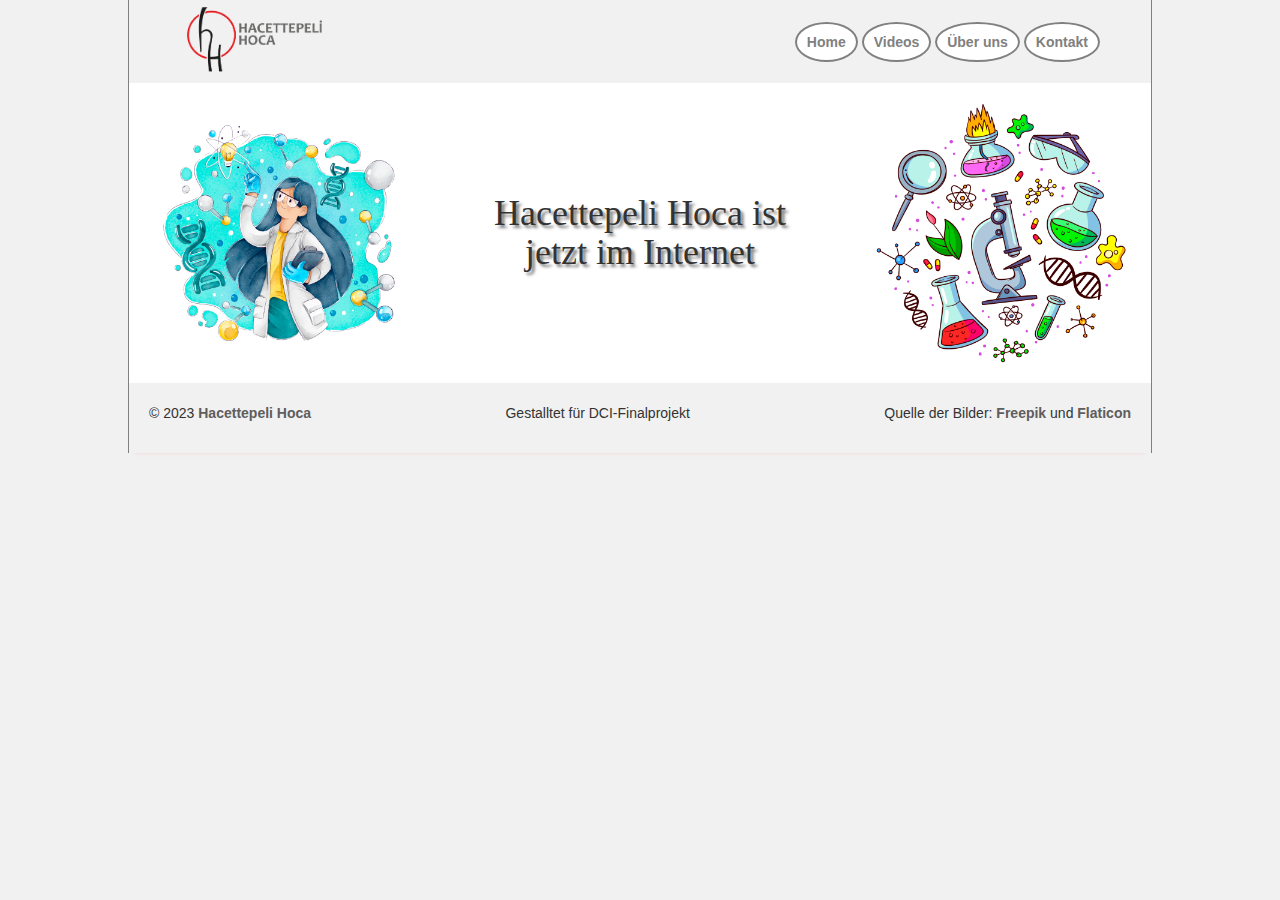
<file: index.html>
<!DOCTYPE html>
<html lang="device-width">
  <head>
    <meta charset="UTF-8" />
    <meta http-equiv="X-UA-Compatible" content="IE=edge" />
    <meta name="viewport" content="width=device-width, initial-scale=1.0" />
    <link
      rel="stylesheet"
      href="https://stackpath.bootstrapcdn.com/bootstrap/3.4.1/css/bootstrap.min.css"
    />
    <link rel="stylesheet" href="./style.css" />
    <title>Hacettepeli Hoca - Biology Videos</title>
  </head>
  <body>
    <!-- KOPFTEIL DER WEBSITE -->
    <header>
      <a href="./index.html"
        ><img
          src="./images/hacettepeli-hoca/hacettepeli-hoca-05.png"
          alt="Hacettepeli Hoca Logo"
      /></a>
      <nav>
        <a href="./index.html">Home</a>
        <a href="#videos">Videos</a>
        <a href="#uber-uns">Über uns</a>
        <a href="#kontakt">Kontakt</a>
      </nav>
    </header>

    <!-- HAUPTTEIL DER WEBSITE -->
    <main>
      <section>
        <div class="erste-img">
          <img src="./images/freepik/07.jpg" alt="biology icons" />
        </div>
        <h1>Hacettepeli Hoca ist jetzt im Internet</h1>
        <div class="zweite-img">
          <img src="./images/freepik/06.jpg" alt="biology icons-2" />
        </div>
      </section>
    </main>

    <!-- VIDEOS SEITE -->
    <div id="videos">
      <main>
        <h2>Videos</h2>
        <section class="videos-flex">
          <div>
            <a href="./kreislaufsystem.html"
              ><img
                src="./images/freepik/kalp.png"
                alt="Herz"
                width="80px"
              />Kreislaufsystem</a
            >
          </div>

          <div>
            <a href="./verdauungssystem.html"
              ><img
                src="./images/freepik/sindirim.png"
                alt="Verdauungssystem"
                width="80px"
              />Verdauungssystem</a
            >
          </div>

          <div>
            <a
              href="https://www.youtube.com/watch?v=Xg57vSwD-0w&list=PLQSqw8W0USXv0z6carY1ncZAvmNfgEfm3&pp=iAQB"
              target="_blank"
              ><img
                src="./images/freepik/beyin.png"
                alt="Gehirn"
                width="80px"
              />Nervensystem</a
            >
          </div>
        </section>
      </main>
    </div>

    <!-- ÜBER UNS SEITE-->
    <div id="uber-uns">
      <main>
        <h2>Über Uns</h2>
        <section class="uber-uns-flex">
          <div>
            <img class="hh-logo-2"
              src="./images/hacettepeli-hoca/hacettepeli-hoca-08.png"
              alt="Hacettepeli Hoca Logo 2"
              width="200px"
            />
          </div>

          <div class="uber-uns-text">
            <p>
              Für einen unterhaltsamen, lehrreichen, abwechslungsreichen und
              integrativen Biologieunterricht: Hacettepeli Hoca auf Youtube
            </p>
            <p>
              Hacettepeli Hoca ist eine Biologielehrerin, die über ihren
              YouTube-Kanal Bildungsinhalte vermittelt. Sie hat ihr Studium der
              Biologielehramts an der Hacettepe-Universität absolviert und dort
              auch einen Masterabschluss im Bereich "Flipped Learning" erworben.
              Nachdem sie ihre Karriere als Lehrerin begonnen hatte, arbeitete
              sie 6 Jahre lang an staatlichen Schulen in der Türkei.
            </p>
            <p>
              Hacettepeli Hoca befindet sich derzeit im Ausland, um Fremdsprache
              zu lernen und um ihren Doktorgrad zu absolvieren. Durch ihre
              Ausbildung im Ausland erweitert sie ihr Fachwissen und ihre
              Unterrichtsfähigkeiten. Auf ihrem Kanal bietet sie anschauliche
              Videos zu den Themen Biologie und Bildung an, die für die
              Schülerinnen und Schüler leicht verständlich sind. Ihre
              Leidenschaft und Erfahrung im Unterrichten ermöglichen es ihr, den
              Schülerinnen und Schülern nützliche Informationen zu vermitteln
              und sie auf eine unterhaltsame Lernreise mitzunehmen.
            </p>
          </div>
        </section>
      </main>
    </div>

    <!-- KONTAKT SEITE -->
    <div id="kontakt">
      <main style="width: auto">
        <h2>Kontakt und Social Media</h2>
        <section class="social-media-konto">
          <div>
            <a href="https://www.youtube.com/@HacettepeliHoca/" target="_blank"
              ><img
                src="./images/freepik/youtube.png"
                alt="Youtube Logo"
                width="48px"
            /></a>
          </div>
          <div id="youtube-subscribe-button">
            <script src="https://apis.google.com/js/platform.js"></script>
            <div
              class="g-ytsubscribe"
              data-channelid="UCwvDtM8h-ol9wbaEM8-m2ig"
              data-layout="full"
              data-count="default"
            ></div>
          </div>
          <div>
            <a href="https://www.instagram.com/hacettepelihoca" target="_blank"
              ><img
                src="./images/freepik/instagram.png"
                alt="Instagram Logo"
                width="48px"
            /></a>
          </div>
        </section>
      </main>
    </div>

    <!-- FUßTEIL DER WEBSITE -->
    <footer>
      <nav>
        <div>
          <p>© 2023 <a href="./index.html">Hacettepeli Hoca</a></p>
        </div>
        <div>
          <p>Gestalltet für DCI-Finalprojekt</p>
        </div>
        <div>
          <p>
            Quelle der Bilder:
            <a href="http://www.freepik.com" target="_blank">Freepik</a> und
            <a href="https://www.flaticon.com/" target="_blank">Flaticon</a>
          </p>
        </div>
        <!-- <div>
          <a href="#"
            >Nach oben<i class="glyphicon glyphicon-circle-arrow-up"></i
          ></a>
        </div> -->
      </nav>
    </footer>
  </body>
</html>
</file>
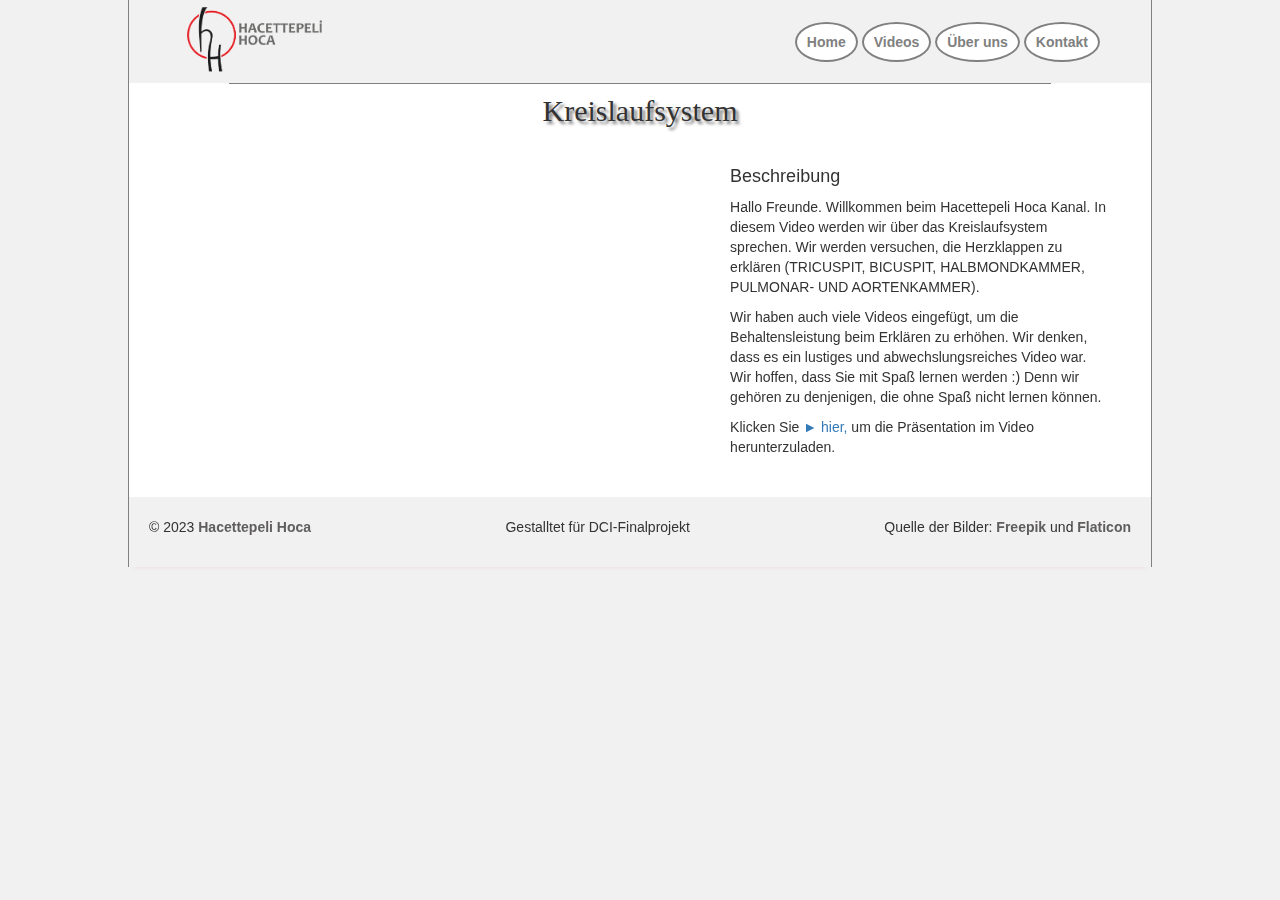
<file: kreislaufsystem.html>
<!DOCTYPE html>
<html lang="device-width">
  <head>
    <meta charset="UTF-8" />
    <meta http-equiv="X-UA-Compatible" content="IE=edge" />
    <meta name="viewport" content="width=device-width, initial-scale=1.0" />
    <link
      rel="stylesheet"
      href="https://stackpath.bootstrapcdn.com/bootstrap/3.4.1/css/bootstrap.min.css"
    />
    <link rel="stylesheet" href="./style.css" />
    <title>Hacettepeli Hoca - Kreislaufsystem</title>
  </head>
  <body>
    <!-- Kopfteil der Website -->
    <header>
      <a href="./index.html"
        ><img
          src="./images/hacettepeli-hoca/hacettepeli-hoca-05.png"
          alt="Hacettepeli Hoca Logo"
      /></a>
      <nav>
        <a href="./index.html">Home</a>
        <a href="index.html#videos">Videos</a>
        <a href="index.html#uber-uns">Über uns</a>
        <a href="index.html#kontakt">Kontakt</a>
      </nav>
    </header>

    <!-- Hauptteil der Website -->
    <main>
      <div>
        <h2>Kreislaufsystem</h2>
        <div class="video-seite">
          <div>
            <iframe
              width="560"
              height="315"
              src="https://www.youtube.com/embed/WDd0pwGnDJM"
              title="YouTube video player"
              frameborder="0"
              allow="accelerometer; autoplay; clipboard-write; encrypted-media; gyroscope; picture-in-picture; web-share"
              allowfullscreen
            ></iframe>
          </div>
          <div>
            <h4>Beschreibung</h4>
            <div class="video-beschreibung">
              <p>
                Hallo Freunde. Willkommen beim Hacettepeli Hoca Kanal. In diesem
                Video werden wir über das Kreislaufsystem sprechen. Wir werden
                versuchen, die Herzklappen zu erklären (TRICUSPIT, BICUSPIT,
                HALBMONDKAMMER, PULMONAR- UND AORTENKAMMER).
              </p>
              <p>
                Wir haben auch viele Videos eingefügt, um die Behaltensleistung
                beim Erklären zu erhöhen. Wir denken, dass es ein lustiges und
                abwechslungsreiches Video war. Wir hoffen, dass Sie mit Spaß
                lernen werden :) Denn wir gehören zu denjenigen, die ohne Spaß
                nicht lernen können.
              </p>
              <p>Klicken Sie <a href="https://drive.google.com/file/d/1buocrEErmIKoUkOwL2xebSDxSJNREr-d/view" target="_blank">► hier, </a>um die Präsentation im Video herunterzuladen.</p>
            </div>
          </div>
        </div>
      </div>
    </main>

    <!-- Fußteil der Website -->
    <footer>
      <nav>
        <div>
          <p>© 2023 <a href="./index.html">Hacettepeli Hoca</a></p>
        </div>
        <div>
          <p>Gestalltet für DCI-Finalprojekt</p>
        </div>
        <div>
          <p>
            Quelle der Bilder:
            <a href="http://www.freepik.com" target="_blank">Freepik</a> und
            <a href="https://www.flaticon.com/" target="_blank">Flaticon</a>
          </p>
        </div>
        <!-- <div>
          <a href="#top"
            >Nach oben<i class="glyphicon glyphicon-circle-arrow-up"></i
          ></a>
        </div> -->
      </nav>
    </footer>
  </body>
</html>
</file>
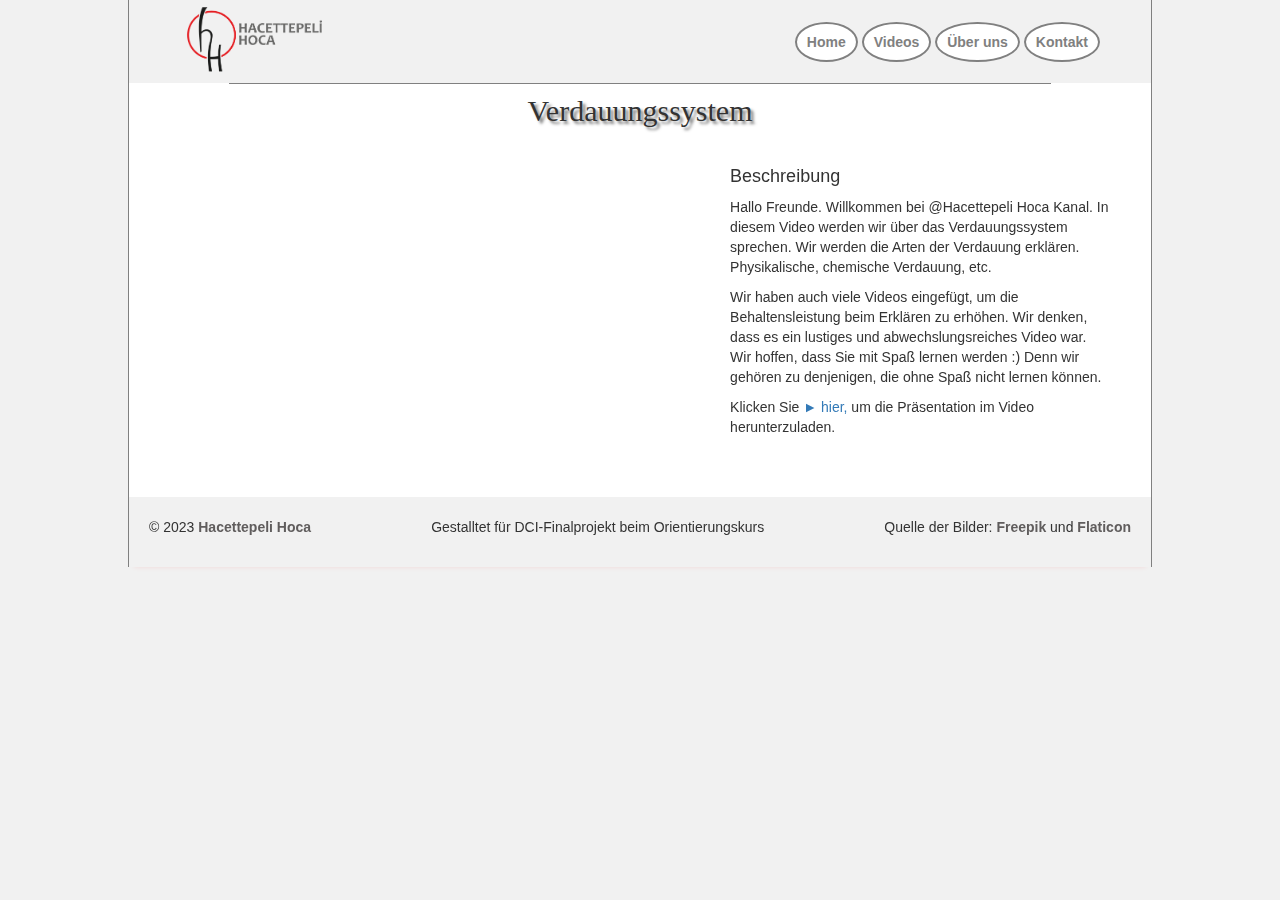
<file: verdauungssystem.html>
<!DOCTYPE html>
<html lang="device-width">
  <head>
    <meta charset="UTF-8" />
    <meta http-equiv="X-UA-Compatible" content="IE=edge" />
    <meta name="viewport" content="width=device-width, initial-scale=1.0" />
    <link
      rel="stylesheet"
      href="https://stackpath.bootstrapcdn.com/bootstrap/3.4.1/css/bootstrap.min.css"
    />
    <link rel="stylesheet" href="./style.css" />
    <title>Hacettepeli Hoca - Verdauungssystem</title>
  </head>
  <body>
    <!-- Kopfteil der Website -->
    <header>
      <a href="./index.html"
        ><img
          src="./images/hacettepeli-hoca/hacettepeli-hoca-05.png"
          alt="Hacettepeli Hoca Logo"
      /></a>
      <nav>
        <a href="./index.html">Home</a>
        <a href="index.html#videos">Videos</a>
        <a href="index.html#uber-uns">Über uns</a>
        <a href="index.html#kontakt">Kontakt</a>
      </nav>
    </header>

    <!-- Hauptteil der Website -->
    <main>
      <div>
        <h2>Verdauungssystem</h2>
        <div class="video-seite">
          <div>
            <iframe width="560" height="315" src="https://www.youtube.com/embed/fdjBEJmwP7k" title="YouTube video player" frameborder="0" allow="accelerometer; autoplay; clipboard-write; encrypted-media; gyroscope; picture-in-picture; web-share" allowfullscreen></iframe>
          </div>
          <div>
            <h4>Beschreibung</h4>
            <div class="video-beschreibung">
              <p>
                Hallo Freunde. Willkommen bei @Hacettepeli Hoca Kanal. In diesem Video werden wir über das Verdauungssystem sprechen. Wir werden die Arten der Verdauung erklären. Physikalische, chemische Verdauung, etc.
              </p>
              <p>
                Wir haben auch viele Videos eingefügt, um die Behaltensleistung
                beim Erklären zu erhöhen. Wir denken, dass es ein lustiges und
                abwechslungsreiches Video war. Wir hoffen, dass Sie mit Spaß
                lernen werden :) Denn wir gehören zu denjenigen, die ohne Spaß
                nicht lernen können.
              </p>
              <p>Klicken Sie <a href="https://drive.google.com/file/d/1hjO2h1fEUb2YWuOcUxYWUOdDrHFSs8ii/view" target="_blank">► hier, </a>um die Präsentation im Video herunterzuladen.</p>
            </div>
          </div>
        </div>
      </div>
    </main>

    <!-- Fußteil der Website -->
    <footer>
      <nav>
        <div>
          <p>© 2023 <a href="./index.html">Hacettepeli Hoca</a></p>
        </div>
        <div>
          <p>Gestalltet für DCI-Finalprojekt beim Orientierungskurs</p>
        </div>
        <div>
          <p>
            Quelle der Bilder:
            <a href="http://www.freepik.com" target="_blank">Freepik</a> und
            <a href="https://www.flaticon.com/" target="_blank">Flaticon</a>
          </p>
        </div>
        <!-- <div>
          <a href="#top"
            >Nach oben<i class="glyphicon glyphicon-circle-arrow-up"></i
          ></a>
        </div> -->
      </nav>
    </footer>
  </body>
</html>
</file>
<file: style.css>
/* BODY CSS*/
body {
  font-family: Arial, Helvetica, sans-serif;
  background-color: #f1f1f1;
  margin: 0 10vw;
  border-left: 1px solid gray;
  border-right: 1px solid gray;
}

/* HEADER CSS */
header {
  display: flex;
  justify-content: space-between;
  align-items: center;
  padding: 0 5%;
  box-shadow: 0 0.5rem 0.5rem -0.5rem rgba(255, 1, 1, 0.1);
}

header img {
  max-width: 150px;
  width: auto;
  height: auto;
  animation-name: slide1;
  animation-duration: 1s;
  animation-timing-function: linear;
  animation-iteration-count: 1;
}

header nav a {
  border: 2px solid gray;
  background-color: white;
  color: gray;
  padding: 10px;
  text-decoration: none;
  font-weight: bold;
  border-radius: 50%;
}

/* HAUPTTEIL CSS */
h1 {
  font-family: "Dancing Script", cursive;
  text-shadow: 3px 3px 3px rgb(125, 125, 125);
  font-size: 5vm;
  width: 50%;
  /* color: red; */
  /* border: 2px solid gray; */
  margin: auto 5%;
  text-align: center;
}
main {
  background-color: white;
}
main section {
  display: flex;
  justify-content: center;
  align-items: center;
}

@keyframes slide1 {
  0% {
    transform: translateX(-50%);
  }
  100% {
    transform: translateX(0);
  }
}

.erste-img img {
  width: 300px;
}

.zweite-img img {
  width: 300px;
}

/* ZUM ÖFFNEN DIE SEITE IN HAUPTSEITE */
#videos,
#uber-uns,
#kontakt {
  display: none;
}
#videos:target,
#uber-uns:target,
#kontakt:target {
  display: block;
}

/* VIDEOS SEITE */
h2 {
  border-top: 1px solid gray;
  font-family: "Dancing Script", cursive;
  text-shadow: 3px 3px 3px rgb(125, 125, 125);
  font-size: 3rem;
  width: auto;
  /* color: red; */
  /* border: 2px solid gray; */
  margin: auto 100px;
  padding: 10px;
  text-align: center;
}

.videos-flex {
  display: flex;
  justify-content: space-around;
  padding: 20px;
}

.videos-flex div a {
  border: 1px solid gray;
  color: gray;
  padding: 40px;
  text-decoration: none;
  font-weight: bold;
  border-radius: 50%;
}

/* UBER UNS SEITE CSS */
.hh-logo-2 {
  animation-name: slide1;
  animation-duration: 2s;
  animation-timing-function: linear;
  animation-iteration-count: 1;
}

.uber-uns-flex {
  display: flex;
  justify-content: left;
}

.uber-uns-text {
  font-family: "Dancing Script", cursive;
  margin: 20px 100px 20px 0;
}

/* KONTAKT SEITE */
.kontakt {
  font-family: "Dancing Script", cursive;
  margin: 20px 100px;
  /* width: auto; */
}

.social-media-konto {
  display: flex;
  justify-content: space-evenly;
  align-items: center;
  min-height: 100px;
}

.video-seite {
  display: flex;
  justify-content: center;
  padding: 20px;
}

.video-beschreibung, h4 {
  padding: 0 5%;
}

/* FUßTEIL CSS */
footer {
  box-shadow: 0 0.5rem 0.5rem -0.5rem rgba(255, 1, 1, 0.1);
}
footer nav {
  display: flex;
  justify-content: space-between;
  align-items: center;
  padding: 20px;
}

footer nav a {
  color: rgb(96, 93, 93);
  text-decoration: none;
  font-weight: bold;
}
</file>
